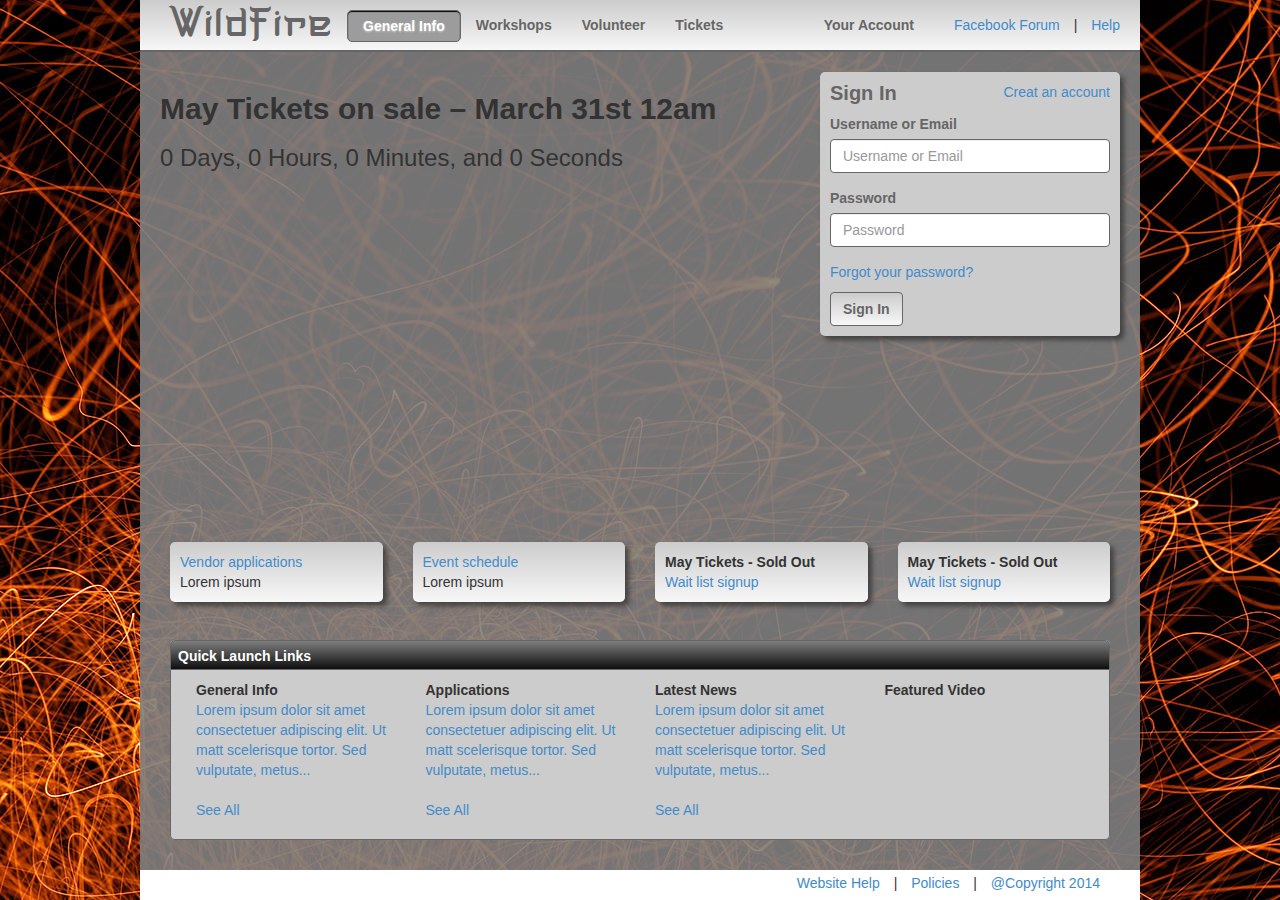
<file: index.html>
<!doctype html>
<!--[if lt IE 7]> <html class="no-js lt-ie9 lt-ie8 lt-ie7" lang="en"> <![endif]-->
<!--[if IE 7]>    <html class="no-js lt-ie9 lt-ie8" lang="en"> <![endif]-->
<!--[if IE 8]>    <html class="no-js lt-ie9" lang="en"> <![endif]-->
<!-- Consider adding a manifest.appcache: h5bp.com/d/Offline -->
<!--[if gt IE 8]><!--> <html class="no-js" lang="en"> <!--<![endif]-->
<head>
  <meta charset="utf-8">
  <meta http-equiv="X-UA-Compatible" content="IE=edge,chrome=1">
  <title>Wildfire</title>
  <meta name="description" content="">
  <meta name="viewport" content="width=device-width">
  <link rel="stylesheet" href="css/bootstrap.min.css">
  <link rel="stylesheet" href="css/datepicker.css">
  <link rel="stylesheet" href="css/style.css">
  <script src="js/libs/modernizr-2.5.3.min.js"></script>
</head>
<body>
  <!-- Prompt IE 6 users to install Chrome Frame. Remove this if you support IE 6.
       chromium.org/developers/how-tos/chrome-frame-getting-started -->
  <!--[if lt IE 7]><p class=chromeframe>Your browser is <em>ancient!</em> <a href="http://browsehappy.com/">Upgrade to a different browser</a> or <a href="http://www.google.com/chromeframe/?redirect=true">install Google Chrome Frame</a> to experience this site.</p><![endif]-->
  <div class="wrapper">
    <div class="content">
      <nav class="navbar navbar-default container" role="navigation">
        <div class="container">
          <a class="navbar-brand pulsor-text" href="#">WildFire</a>
          <ul class="nav navbar-nav">
            <li class="dropdown active">
              <a href="#" class="dropdown-toggle" data-toggle="dropdown" id="genInfo">General Info</a>
              <ul class="dropdown-menu gen-info">
                <li id="genInfoContent"></li>
              </ul>
            </li>
            <li class="dropdown">
              <a href="#" class="dropdown-toggle" data-toggle="dropdown" id="workShops">Workshops</a>
              <ul class="dropdown-menu workshops">
                <li id="workShopsContent"></li>
              </ul>
            </li>
            <li class="dropdown">
              <a href="#" class="dropdown-toggle" data-toggle="dropdown" id="volunteer">Volunteer</a>
              <ul class="dropdown-menu volunteer">
                <li id="volunteerContent"></li>
              </ul>
            </li>
            <li class="dropdown">
              <a href="#" class="dropdown-toggle" data-toggle="dropdown" id="tickets">Tickets</a>
              <ul class="dropdown-menu tickets pull-right">
                <li id="ticketsContent"></li>
              </ul>
            </li>
          </ul>
          <div class="pull-right help-links">
            <ul class="top-links">
              <li><a href="#">Facebook Forum</a></li>
              <li>|</li>
              <li><a href="#">Help</a></li>
            </ul>
          </div>
          <ul class="nav navbar-nav navbar-right">
            <li><a href="#">Your Account</a></li>
          </ul>
        </div>
      </nav>
      <div class="body-content container">
        <div class="row">
          <div class="col-xs-8">
            <h2><strong>May Tickets on sale – March 31st 12am</strong></h2>
            <h3 id="countDown"></h3>
          </div>
          <div class="col-xs-4">
            <div class="log-in">
              <div class="log-in-head">
                <h1>Sign In</h1>
                <span class="log-in-create"><a href="#">Creat an account</a></span>
              </div>
              <div class="log-in-body">
                <form role="form" id="logIn">
                  <div class="form-group">
                    <label for="userName">Username or Email</label>
                    <input type="text" class="form-control" id="userName" placeholder="Username or Email">
                  </div>
                  <div class="form-group">
                    <label for="password">Password</label>
                    <input type="text" class="form-control" id="password" placeholder="Password">
                  </div>
                  <a href="#" class="forgot">Forgot your password?</a>
                  <button type="submit" class="btn btn-primary">Sign In</button>
                </form>
              </div>
            </div>
          </div>
        </div>
      </div>
    </div>
    <div class="push"></div>
  </div>
  <div class="footer1 container">
    <div class="col-xs-3">
      <div class="footer-info" id="footerInfo1">
        <div id="footerInfo1Con">
          <a class="new-line" href="#">Vendor applications</a>
          Lorem ipsum
        </div>
      </div>
    </div>
    <div class="col-xs-3">
      <div class="footer-info" id="footerInfo2">
        <div id="footerInfo2Con">
          <a class="new-line" href="#">Event schedule</a>
          Lorem ipsum
        </div>
      </div>
    </div>
    <div class="col-xs-3">
      <div class="footer-info" id="footerInfo3">
        <div id="footerInfo3Con">
          <span class="bold">May Tickets - Sold Out</span>
          <a class="new-line" href="#">Wait list signup</a>
        </div>
      </div>
    </div>
    <div class="col-xs-3 last-col">
      <div class="footer-info" id="footerInfo4">
        <div id="footerInfo4Con">
          <span class="bold">May Tickets - Sold Out</span>
          <a class="new-line" href="#">Wait list signup</a>
        </div>
      </div>
    </div>
  </div>
  <div class="footer2 container">
    <div class="quick-launch">
      <div class="quick-header">Quick Launch Links</div>
      <div class="quick-body">
        <div class="col-xs-3">
          <span class="new-line bold">General Info</span>
          <a href="#" class="new-line">Lorem ipsum dolor sit amet consectetuer adipiscing elit. Ut matt scelerisque tortor. Sed vulputate, metus...</a>
          <br />
          <a href="#">See All</a>
        </div>
        <div class="col-xs-3">
          <span class="new-line bold">Applications</span>
          <a href="#" class="new-line">Lorem ipsum dolor sit amet consectetuer adipiscing elit. Ut matt scelerisque tortor. Sed vulputate, metus...</a>
          <br />
          <a href="#">See All</a>
        </div>
        <div class="col-xs-3">
          <span class="new-line bold">Latest News</span>
          <a href="#" class="new-line">Lorem ipsum dolor sit amet consectetuer adipiscing elit. Ut matt scelerisque tortor. Sed vulputate, metus...</a>
          <br />
          <a href="#">See All</a>
        </div>
        <div class="col-xs-3">
          <span class="new-line bold">Featured Video</span>
          <iframe width="210" height="128" src="//www.youtube.com/embed/BImjqCcGTEU" frameborder="0" allowfullscreen></iframe>
        </div>
      </div>
    </div>
  </div>
  <div class="footer3 container">
    <div class="pull-right">
      <ul class="footer-links">
        <li><a href="#">Website Help</a></li>
        <li>|</li>
        <li><a href="#">Policies</a></li>
        <li>|</li>
        <li><a href="#">@Copyright 2014</a></li>
      </ul>
    </div>
	</div>
  <script src="js/jquery-1.11.0.min.js"></script>
  <script src="js/jquery.plugin.min.js"></script>
  <script src="js/bootstrap.min.js"></script>
  <script src="js/bootstrap-datepicker.js"></script>
  <script src="js/jquery.countdown.min.js"></script>
  <script src="js/jquery-ui-1.10.4.custom.min.js"></script>
  <script src="js/plugins.js"></script>
  <script src="js/script.js"></script>
  <script src="js/home.js"></script>
</body>
</html>
</file>
<file: css/style.css>
/*Globals*/

label
{
  color: #666
}

.bold
{
  font-weight: bold
}

.btn-primary
{
  color: #666;
  font-weight: bold;
  background: rgb(204,204,204); /* Old browsers */
  /* IE9 SVG, needs conditional override of 'filter' to 'none' */
  background: url([data-uri]);
  background: -moz-linear-gradient(top,  rgba(204,204,204,1) 0%, rgba(247,247,247,1) 100%); /* FF3.6+ */
  background: -webkit-gradient(linear, left top, left bottom, color-stop(0%,rgba(204,204,204,1)), color-stop(100%,rgba(247,247,247,1))); /* Chrome,Safari4+ */
  background: -webkit-linear-gradient(top,  rgba(204,204,204,1) 0%,rgba(247,247,247,1) 100%); /* Chrome10+,Safari5.1+ */
  background: -o-linear-gradient(top,  rgba(204,204,204,1) 0%,rgba(247,247,247,1) 100%); /* Opera 11.10+ */
  background: -ms-linear-gradient(top,  rgba(204,204,204,1) 0%,rgba(247,247,247,1) 100%); /* IE10+ */
  background: linear-gradient(to bottom,  rgba(204,204,204,1) 0%,rgba(247,247,247,1) 100%); /* W3C */
  filter: progid:DXImageTransform.Microsoft.gradient( startColorstr='#cccccc', endColorstr='#f7f7f7',GradientType=0 ); /* IE6-8 */
  border: 1px solid #666
}

.btn-primary:hover, .btn-primary:focus, .btn-primary:active, .btn-primary.active, .open .dropdown-toggle.btn-primary
{
  border: 1px solid #666;
  color: #666;
  font-weight: bold;
  background: rgb(204,204,204); /* Old browsers */
  /* IE9 SVG, needs conditional override of 'filter' to 'none' */
  background: url([data-uri]);
  background: -moz-linear-gradient(top,  rgba(204,204,204,1) 0%, rgba(247,247,247,1) 100%); /* FF3.6+ */
  background: -webkit-gradient(linear, left top, left bottom, color-stop(0%,rgba(204,204,204,1)), color-stop(100%,rgba(247,247,247,1))); /* Chrome,Safari4+ */
  background: -webkit-linear-gradient(top,  rgba(204,204,204,1) 0%,rgba(247,247,247,1) 100%); /* Chrome10+,Safari5.1+ */
  background: -o-linear-gradient(top,  rgba(204,204,204,1) 0%,rgba(247,247,247,1) 100%); /* Opera 11.10+ */
  background: -ms-linear-gradient(top,  rgba(204,204,204,1) 0%,rgba(247,247,247,1) 100%); /* IE10+ */
  background: linear-gradient(to bottom,  rgba(204,204,204,1) 0%,rgba(247,247,247,1) 100%); /* W3C */
  filter: progid:DXImageTransform.Microsoft.gradient( startColorstr='#cccccc', endColorstr='#f7f7f7',GradientType=0 ); /* IE6-8 */
  box-shadow: 0 0 7px #f4690a;
}

.form-group input
{
  border: 1px solid #666
}

/*Sets custom fonts*/

@font-face
{
font-family: musicWarrior;
src: url('../fonts/Music Warrior.ttf');
}

@font-face {
 font-family: musicWarrior;
 src: url("../fonts/Music_Warrior.eot")
}


/*Overall Layout*/

*
{
	margin: 0;
}

html, body
{
	height: 100%;
  min-height: 800px
}

body
{
  background: url('../img/Campfire_and_sparks_in_Anttoora_3.jpg') no-repeat #000;
  overflow: auto;
}

.wrapper 
{
  min-width: 1000px;
  max-width: 1000px;
	min-height: 100%;
	height: auto !important;
	height: 100%;
	margin: 0 auto -358px; /* the bottom margin is the negative value of the footers' height */
}

.container
{
  width: 1000px !important;
}

.push
{
	height: 358px; /* .push must be the same height as combibed footer heights */
}

.footer1
{
  height: 78px;
  max-width: 1000px;
  margin: 0 auto !important;
  background: rgba(128, 128, 128, 0.9);
}

.footer2
{
  height: 250px;
  max-width: 1000px;
  margin: 0 auto !important;
  background: rgba(128, 128, 128, 0.9);
  padding: 20px
}

.quick-launch
{
  margin-left: 10px;
  margin-right: 10px;
  background: #ccc;
  -webkit-border-radius: 5px;
  -moz-border-radius: 5px;
  border-radius: 5px;
  display: block;
}

.quick-launch .quick-header
{
  color: #fff;
  font-weight: bold;
  border: 1px solid #666;
  padding: 5px 7px;
  -webkit-border-top-left-radius: 5px;
  -webkit-border-top-right-radius: 5px;
  -moz-border-radius-topleft: 5px;
  -moz-border-radius-topright: 5px;
  border-top-left-radius: 5px;
  border-top-right-radius: 5px;
  height: 30px;
  background: #7d7e7d; /* Old browsers */
  background: -moz-linear-gradient(top,  #7d7e7d 0%, #0e0e0e 100%); /* FF3.6+ */
  background: -webkit-gradient(linear, left top, left bottom, color-stop(0%,#7d7e7d), color-stop(100%,#0e0e0e)); /* Chrome,Safari4+ */
  background: -webkit-linear-gradient(top,  #7d7e7d 0%,#0e0e0e 100%); /* Chrome10+,Safari5.1+ */
  background: -o-linear-gradient(top,  #7d7e7d 0%,#0e0e0e 100%); /* Opera 11.10+ */
  background: -ms-linear-gradient(top,  #7d7e7d 0%,#0e0e0e 100%); /* IE10+ */
  background: linear-gradient(to bottom,  #7d7e7d 0%,#0e0e0e 100%); /* W3C */
  filter: progid:DXImageTransform.Microsoft.gradient( startColorstr='#7d7e7d', endColorstr='#0e0e0e',GradientType=0 ); /* IE6-9 */
}

.quick-launch .quick-body
{
  height: 170px;
  display: block;
  position: relative;
  padding: 10px;
  border: 1px solid #666;
  border-top: 0;
  -webkit-border-bottom-left-radius: 5px;
  -webkit-border-bottom-right-radius: 5px;
  -moz-border-radius-bottomleft: 5px;
  -moz-border-radius-bottomright: 5px;
  border-bottom-left-radius: 5px;
  border-bottom-right-radius: 5px;
}

.footer3
{
  height: 30px;
  max-width: 1000px;
  margin: 0 auto !important;
  background-color: #fff
}

.body-content
{
  background: rgba(128, 128, 128, 0.9);
  padding: 20px
}

.top-links, .footer-links
{
  list-style: none;
  margin-bottom: 0
}

.top-links li, .footer-links li
{
  display: inline-block;
  padding: 3px 10px 0 0
}

.top-links li:last-child
{
  padding-right: 0
}

.footer-links li:last-child
{
  padding-right: 25px
}

.help-links
{
  margin-top: 12px;
  margin-right:20px
}

/*Navbar*/

.navbar
{
  margin-bottom: 0;
  padding-bottom: 0;
  background: rgb(204,204,204); /* Old browsers */
  /* IE9 SVG, needs conditional override of 'filter' to 'none' */
  background: url([data-uri]);
  background: -moz-linear-gradient(top,  rgba(204,204,204,1) 0%, rgba(247,247,247,1) 100%); /* FF3.6+ */
  background: -webkit-gradient(linear, left top, left bottom, color-stop(0%,rgba(204,204,204,1)), color-stop(100%,rgba(247,247,247,1))); /* Chrome,Safari4+ */
  background: -webkit-linear-gradient(top,  rgba(204,204,204,1) 0%,rgba(247,247,247,1) 100%); /* Chrome10+,Safari5.1+ */
  background: -o-linear-gradient(top,  rgba(204,204,204,1) 0%,rgba(247,247,247,1) 100%); /* Opera 11.10+ */
  background: -ms-linear-gradient(top,  rgba(204,204,204,1) 0%,rgba(247,247,247,1) 100%); /* IE10+ */
  background: linear-gradient(to bottom,  rgba(204,204,204,1) 0%,rgba(247,247,247,1) 100%); /* W3C */
  filter: progid:DXImageTransform.Microsoft.gradient( startColorstr='#cccccc', endColorstr='#f7f7f7',GradientType=0 ); /* IE6-8 */
  border-radius: 0;
  border: 2px solid #666;
  border-top: 0;
  border-left: 0;
  border-right: 0
}

.navbar-collapse
{
  display: block !important;
  height: auto !important;
  padding-bottom: 0;
  overflow: visible !important;
}

.container .navbar-header,
.container .navbar-collapse 
{
  margin-right: 0;
  margin-left: 0;
}

.navbar-header 
{
  float: left;
}

.navbar-nav {
  float: left;
  margin: 0;
}
.navbar-nav > li {
  float: left;
}
.navbar-nav > li > a {
  padding: 15px;
}

/* Redeclare since we override the float above */
.navbar-nav.navbar-right {
  float: right;
  margin-right: 20px
}

.navbar-default .navbar-nav>li>a {
color: #666;
}

.nav > li > a 
{
  position: relative;
  display: block;
  font-weight: bold;
  color: #666;
}

.navbar-default .navbar-nav>li>a:hover, .navbar-default .navbar-nav>li>a:focus 
{
  color: #666;
  background-color: transparent;
  text-shadow: 0 0 7px #f4690a;
}

/*Sets active navbar link style*/

.navbar-default .navbar-nav>.active>a, .navbar-default .navbar-nav>.active>a:hover, .navbar-default .navbar-nav>.active>a:focus
{
  color: #fff;
  background-color: #9c9c9c;
  border: 1px solid #666;
  margin-top: 10px;
  padding-top: 5px;
  padding-bottom: 5px;
  -webkit-border-radius: 5px;
  -moz-border-radius: 5px;
  border-radius: 5px;
  box-shadow: inset 0 1px 1px #000;
  -moz-box-shadow: inset 0 1px 1px #000;
  -webkit-box-shadow: inset 0 1px 1px #000;
  text-shadow: 0 1px 2px #ccc;
}

.nav
{
  border-radius: 0
}

/*Sets style of site logo*/

.navbar-brand
{
  font-family: musicWarrior;
  font-size: 40px;
}

.navbar-default .navbar-brand
{
  color:  #666666
}

.navbar-default .navbar-brand:hover, .navbar-default .navbar-brand:focus
{
  color:  #666666;
  background-color: transparent;
}

/*Nav Dropdown menus*/

ul.nav li.dropdown:hover > ul.dropdown-menu {
  display: block; /*Sets dropdown menu toggle to hover. Toggle on click still enabled, so tablets and phones should work*/
}

.pop-link-list
{
  list-style: none;
  margin: 0;
  padding: 0
}

.pop-link-list li
{
  padding-left: 0;
  margin-left: 0
}

.pop-link-list li:first-child
{
  padding-top: 5px
}

.pop-link-list li:last-child
{
  padding-bottom: 10px
}

.pop-table td
{
  width: 200px;
  vertical-align: top
}

.pop-table span
{
  font-weight: bold
}

/*Sets top border radii of dropdown menus*/
.navbar-nav>li>.dropdown-menu 
{
  margin-top: 0;
  border-top-right-radius: 5px;
  border-top-left-radius: 5px;
}

/*These set the width of the nav drop down menus. Adjust as needed*/

.gen-info
{
  width: 600px;
  padding: 5px;
}

.workshops
{
  width: 600px;
  padding: 5px;
}

.volunteer
{
  width: 600px;
  padding: 5px;
}

.tickets
{
  width: 600px;
  padding: 5px;
}

/*Log in window*/

.log-in
{
  background: #ccc;
  -webkit-box-shadow: 4px 4px 5px 0px rgba(50, 50, 50, 0.75);
  -moz-box-shadow:    4px 4px 5px 0px rgba(50, 50, 50, 0.75);
  box-shadow:         4px 4px 5px 0px rgba(50, 50, 50, 0.75);
  -webkit-border-radius: 5px;
  -moz-border-radius: 5px;
  border-radius: 5px;
  padding: 10px;
  display: block
}

.log-in .log-in-head
{
  padding-bottom: 10px
}

.log-in .log-in-body
{
  clear: both;
  padding-top: 10px;
  display: block;
  position: relative;
} 

.log-in h1
{
  position: relative;
  margin: 0;
  color: #666;
  font-weight: bold;
  font-size: 20px;
  float: left
}

.log-in-create
{
  position: relative;
  float: right
}

.forgot
{
  display: block;
  clear: both;
  margin-bottom: 10px
}

/*Footer info*/

.footer-info
{
  -webkit-border-radius: 5px;
  -moz-border-radius: 5px;
  border-radius: 5px;
  padding: 10px;
  display: block;
  -webkit-box-shadow: 4px 4px 5px 0px rgba(50, 50, 50, 0.75);
  -moz-box-shadow:    4px 4px 5px 0px rgba(50, 50, 50, 0.75);
  box-shadow:         4px 4px 5px 0px rgba(50, 50, 50, 0.75);
  background: rgb(204,204,204); /* Old browsers */
  /* IE9 SVG, needs conditional override of 'filter' to 'none' */
  background: url([data-uri]);
  background: -moz-linear-gradient(top,  rgba(204,204,204,1) 0%, rgba(247,247,247,1) 100%); /* FF3.6+ */
  background: -webkit-gradient(linear, left top, left bottom, color-stop(0%,rgba(204,204,204,1)), color-stop(100%,rgba(247,247,247,1))); /* Chrome,Safari4+ */
  background: -webkit-linear-gradient(top,  rgba(204,204,204,1) 0%,rgba(247,247,247,1) 100%); /* Chrome10+,Safari5.1+ */
  background: -o-linear-gradient(top,  rgba(204,204,204,1) 0%,rgba(247,247,247,1) 100%); /* Opera 11.10+ */
  background: -ms-linear-gradient(top,  rgba(204,204,204,1) 0%,rgba(247,247,247,1) 100%); /* IE10+ */
  background: linear-gradient(to bottom,  rgba(204,204,204,1) 0%,rgba(247,247,247,1) 100%); /* W3C */
  filter: progid:DXImageTransform.Microsoft.gradient( startColorstr='#cccccc', endColorstr='#f7f7f7',GradientType=0 ); /* IE6-8 */
  z-index: -1;
}

.new-line
{
  display: block;
  clear: both
}

.footer-info-hover
{
  height: 120px;
  margin-top: -60px;
  width: 400px;
  z-index: 1000;
  position: relative;
}

.footer-info-hover-last
{
  height: 120px;
  margin-top: -60px;
  margin-left: -180px;
  width: 400px;
  z-index: 1000;
  position: relative;
}

.pulsor-text:hover
{
  -webkit-animation: pusate-text 1s infinite alternate;
  -moz-animation: pusate-text 1s infinite alternate;
  -animation: pusate-text 1s infinite alternate;
}

.pulsor:hover {
  -webkit-animation: pusate 1s infinite alternate;
  -moz-animation: pusate 1s infinite alternate;
  -animation: pusate 1s infinite alternate;

}
@-webkit-keyframes pusate {
    from { box-shadow: 0 0 10px #333; }
    to { box-shadow: 0 0 20px #f4690a; }
}
@-moz-keyframes pusate {
    from { box-shadow: 0 0 10px #333; }
    to { box-shadow: 0 0 20px #f4690a; }
}
@keyframes pusate {
    from { box-shadow: 0 0 10px #333; }
    to { box-shadow: 0 0 20px #f4690a; }
}

@-webkit-keyframes pusate-text {
    from { text-shadow: 0 0 0 #f4690a; }
    to { text-shadow: 0 0 10px #f4690a; }
}
@-moz-keyframes pusate-text {
    from { text-shadow: 0 0 0 #f4690a; }
    to { text-shadow: 0 0 10px #f4690a; }
}
@keyframes pusate-text {
    from { text-shadow: 0 0 0 #f4690a; }
    to { text-shadow: 0 0 10px #f4690a; }
}
</file>
<file: css/datepicker.css>
/*!
 * Datepicker for Bootstrap
 *
 * Copyright 2012 Stefan Petre
 * Improvements by Andrew Rowls
 * Licensed under the Apache License v2.0
 * http://www.apache.org/licenses/LICENSE-2.0
 *
 */
.datepicker {
  padding: 4px;
  -webkit-border-radius: 4px;
  -moz-border-radius: 4px;
  border-radius: 4px;
  direction: ltr;
  /*.dow {
		border-top: 1px solid #ddd !important;
	}*/
}
.datepicker-inline {
  width: 220px;
}
.datepicker.datepicker-rtl {
  direction: rtl;
}
.datepicker.datepicker-rtl table tr td span {
  float: right;
}
.datepicker-dropdown {
  top: 0;
  left: 0;
}
.datepicker-dropdown:before {
  content: '';
  display: inline-block;
  border-left: 7px solid transparent;
  border-right: 7px solid transparent;
  border-bottom: 7px solid #ccc;
  border-top: 0;
  border-bottom-color: rgba(0, 0, 0, 0.2);
  position: absolute;
}
.datepicker-dropdown:after {
  content: '';
  display: inline-block;
  border-left: 6px solid transparent;
  border-right: 6px solid transparent;
  border-bottom: 6px solid #ffffff;
  border-top: 0;
  position: absolute;
}
.datepicker-dropdown.datepicker-orient-left:before {
  left: 6px;
}
.datepicker-dropdown.datepicker-orient-left:after {
  left: 7px;
}
.datepicker-dropdown.datepicker-orient-right:before {
  right: 6px;
}
.datepicker-dropdown.datepicker-orient-right:after {
  right: 7px;
}
.datepicker-dropdown.datepicker-orient-top:before {
  top: -7px;
}
.datepicker-dropdown.datepicker-orient-top:after {
  top: -6px;
}
.datepicker-dropdown.datepicker-orient-bottom:before {
  bottom: -7px;
  border-bottom: 0;
  border-top: 7px solid #999;
}
.datepicker-dropdown.datepicker-orient-bottom:after {
  bottom: -6px;
  border-bottom: 0;
  border-top: 6px solid #ffffff;
}
.datepicker > div {
  display: none;
}
.datepicker.days div.datepicker-days {
  display: block;
}
.datepicker.months div.datepicker-months {
  display: block;
}
.datepicker.years div.datepicker-years {
  display: block;
}
.datepicker table {
  margin: 0;
  -webkit-touch-callout: none;
  -webkit-user-select: none;
  -khtml-user-select: none;
  -moz-user-select: none;
  -ms-user-select: none;
  user-select: none;
}
.datepicker td,
.datepicker th {
  text-align: center;
  width: 20px;
  height: 20px;
  -webkit-border-radius: 4px;
  -moz-border-radius: 4px;
  border-radius: 4px;
  border: none;
}
.table-striped .datepicker table tr td,
.table-striped .datepicker table tr th {
  background-color: transparent;
}
.datepicker table tr td.day:hover,
.datepicker table tr td.day.focused {
  background: #eeeeee;
  cursor: pointer;
}
.datepicker table tr td.old,
.datepicker table tr td.new {
  color: #999999;
}
.datepicker table tr td.disabled,
.datepicker table tr td.disabled:hover {
  background: none;
  color: #999999;
  cursor: default;
}
.datepicker table tr td.today,
.datepicker table tr td.today:hover,
.datepicker table tr td.today.disabled,
.datepicker table tr td.today.disabled:hover {
  background-color: #fde19a;
  background-image: -moz-linear-gradient(top, #fdd49a, #fdf59a);
  background-image: -ms-linear-gradient(top, #fdd49a, #fdf59a);
  background-image: -webkit-gradient(linear, 0 0, 0 100%, from(#fdd49a), to(#fdf59a));
  background-image: -webkit-linear-gradient(top, #fdd49a, #fdf59a);
  background-image: -o-linear-gradient(top, #fdd49a, #fdf59a);
  background-image: linear-gradient(top, #fdd49a, #fdf59a);
  background-repeat: repeat-x;
  filter: progid:DXImageTransform.Microsoft.gradient(startColorstr='#fdd49a', endColorstr='#fdf59a', GradientType=0);
  border-color: #fdf59a #fdf59a #fbed50;
  border-color: rgba(0, 0, 0, 0.1) rgba(0, 0, 0, 0.1) rgba(0, 0, 0, 0.25);
  filter: progid:DXImageTransform.Microsoft.gradient(enabled=false);
  color: #000;
}
.datepicker table tr td.today:hover,
.datepicker table tr td.today:hover:hover,
.datepicker table tr td.today.disabled:hover,
.datepicker table tr td.today.disabled:hover:hover,
.datepicker table tr td.today:active,
.datepicker table tr td.today:hover:active,
.datepicker table tr td.today.disabled:active,
.datepicker table tr td.today.disabled:hover:active,
.datepicker table tr td.today.active,
.datepicker table tr td.today:hover.active,
.datepicker table tr td.today.disabled.active,
.datepicker table tr td.today.disabled:hover.active,
.datepicker table tr td.today.disabled,
.datepicker table tr td.today:hover.disabled,
.datepicker table tr td.today.disabled.disabled,
.datepicker table tr td.today.disabled:hover.disabled,
.datepicker table tr td.today[disabled],
.datepicker table tr td.today:hover[disabled],
.datepicker table tr td.today.disabled[disabled],
.datepicker table tr td.today.disabled:hover[disabled] {
  background-color: #fdf59a;
}
.datepicker table tr td.today:active,
.datepicker table tr td.today:hover:active,
.datepicker table tr td.today.disabled:active,
.datepicker table tr td.today.disabled:hover:active,
.datepicker table tr td.today.active,
.datepicker table tr td.today:hover.active,
.datepicker table tr td.today.disabled.active,
.datepicker table tr td.today.disabled:hover.active {
  background-color: #fbf069 \9;
}
.datepicker table tr td.today:hover:hover {
  color: #000;
}
.datepicker table tr td.today.active:hover {
  color: #fff;
}
.datepicker table tr td.range,
.datepicker table tr td.range:hover,
.datepicker table tr td.range.disabled,
.datepicker table tr td.range.disabled:hover {
  background: #eeeeee;
  -webkit-border-radius: 0;
  -moz-border-radius: 0;
  border-radius: 0;
}
.datepicker table tr td.range.today,
.datepicker table tr td.range.today:hover,
.datepicker table tr td.range.today.disabled,
.datepicker table tr td.range.today.disabled:hover {
  background-color: #f3d17a;
  background-image: -moz-linear-gradient(top, #f3c17a, #f3e97a);
  background-image: -ms-linear-gradient(top, #f3c17a, #f3e97a);
  background-image: -webkit-gradient(linear, 0 0, 0 100%, from(#f3c17a), to(#f3e97a));
  background-image: -webkit-linear-gradient(top, #f3c17a, #f3e97a);
  background-image: -o-linear-gradient(top, #f3c17a, #f3e97a);
  background-image: linear-gradient(top, #f3c17a, #f3e97a);
  background-repeat: repeat-x;
  filter: progid:DXImageTransform.Microsoft.gradient(startColorstr='#f3c17a', endColorstr='#f3e97a', GradientType=0);
  border-color: #f3e97a #f3e97a #edde34;
  border-color: rgba(0, 0, 0, 0.1) rgba(0, 0, 0, 0.1) rgba(0, 0, 0, 0.25);
  filter: progid:DXImageTransform.Microsoft.gradient(enabled=false);
  -webkit-border-radius: 0;
  -moz-border-radius: 0;
  border-radius: 0;
}
.datepicker table tr td.range.today:hover,
.datepicker table tr td.range.today:hover:hover,
.datepicker table tr td.range.today.disabled:hover,
.datepicker table tr td.range.today.disabled:hover:hover,
.datepicker table tr td.range.today:active,
.datepicker table tr td.range.today:hover:active,
.datepicker table tr td.range.today.disabled:active,
.datepicker table tr td.range.today.disabled:hover:active,
.datepicker table tr td.range.today.active,
.datepicker table tr td.range.today:hover.active,
.datepicker table tr td.range.today.disabled.active,
.datepicker table tr td.range.today.disabled:hover.active,
.datepicker table tr td.range.today.disabled,
.datepicker table tr td.range.today:hover.disabled,
.datepicker table tr td.range.today.disabled.disabled,
.datepicker table tr td.range.today.disabled:hover.disabled,
.datepicker table tr td.range.today[disabled],
.datepicker table tr td.range.today:hover[disabled],
.datepicker table tr td.range.today.disabled[disabled],
.datepicker table tr td.range.today.disabled:hover[disabled] {
  background-color: #f3e97a;
}
.datepicker table tr td.range.today:active,
.datepicker table tr td.range.today:hover:active,
.datepicker table tr td.range.today.disabled:active,
.datepicker table tr td.range.today.disabled:hover:active,
.datepicker table tr td.range.today.active,
.datepicker table tr td.range.today:hover.active,
.datepicker table tr td.range.today.disabled.active,
.datepicker table tr td.range.today.disabled:hover.active {
  background-color: #efe24b \9;
}
.datepicker table tr td.selected,
.datepicker table tr td.selected:hover,
.datepicker table tr td.selected.disabled,
.datepicker table tr td.selected.disabled:hover {
  background-color: #9e9e9e;
  background-image: -moz-linear-gradient(top, #b3b3b3, #808080);
  background-image: -ms-linear-gradient(top, #b3b3b3, #808080);
  background-image: -webkit-gradient(linear, 0 0, 0 100%, from(#b3b3b3), to(#808080));
  background-image: -webkit-linear-gradient(top, #b3b3b3, #808080);
  background-image: -o-linear-gradient(top, #b3b3b3, #808080);
  background-image: linear-gradient(top, #b3b3b3, #808080);
  background-repeat: repeat-x;
  filter: progid:DXImageTransform.Microsoft.gradient(startColorstr='#b3b3b3', endColorstr='#808080', GradientType=0);
  border-color: #808080 #808080 #595959;
  border-color: rgba(0, 0, 0, 0.1) rgba(0, 0, 0, 0.1) rgba(0, 0, 0, 0.25);
  filter: progid:DXImageTransform.Microsoft.gradient(enabled=false);
  color: #fff;
  text-shadow: 0 -1px 0 rgba(0, 0, 0, 0.25);
}
.datepicker table tr td.selected:hover,
.datepicker table tr td.selected:hover:hover,
.datepicker table tr td.selected.disabled:hover,
.datepicker table tr td.selected.disabled:hover:hover,
.datepicker table tr td.selected:active,
.datepicker table tr td.selected:hover:active,
.datepicker table tr td.selected.disabled:active,
.datepicker table tr td.selected.disabled:hover:active,
.datepicker table tr td.selected.active,
.datepicker table tr td.selected:hover.active,
.datepicker table tr td.selected.disabled.active,
.datepicker table tr td.selected.disabled:hover.active,
.datepicker table tr td.selected.disabled,
.datepicker table tr td.selected:hover.disabled,
.datepicker table tr td.selected.disabled.disabled,
.datepicker table tr td.selected.disabled:hover.disabled,
.datepicker table tr td.selected[disabled],
.datepicker table tr td.selected:hover[disabled],
.datepicker table tr td.selected.disabled[disabled],
.datepicker table tr td.selected.disabled:hover[disabled] {
  background-color: #808080;
}
.datepicker table tr td.selected:active,
.datepicker table tr td.selected:hover:active,
.datepicker table tr td.selected.disabled:active,
.datepicker table tr td.selected.disabled:hover:active,
.datepicker table tr td.selected.active,
.datepicker table tr td.selected:hover.active,
.datepicker table tr td.selected.disabled.active,
.datepicker table tr td.selected.disabled:hover.active {
  background-color: #666666 \9;
}
.datepicker table tr td.active,
.datepicker table tr td.active:hover,
.datepicker table tr td.active.disabled,
.datepicker table tr td.active.disabled:hover {
  background-color: #006dcc;
  background-image: -moz-linear-gradient(top, #0088cc, #0044cc);
  background-image: -ms-linear-gradient(top, #0088cc, #0044cc);
  background-image: -webkit-gradient(linear, 0 0, 0 100%, from(#0088cc), to(#0044cc));
  background-image: -webkit-linear-gradient(top, #0088cc, #0044cc);
  background-image: -o-linear-gradient(top, #0088cc, #0044cc);
  background-image: linear-gradient(top, #0088cc, #0044cc);
  background-repeat: repeat-x;
  filter: progid:DXImageTransform.Microsoft.gradient(startColorstr='#0088cc', endColorstr='#0044cc', GradientType=0);
  border-color: #0044cc #0044cc #002a80;
  border-color: rgba(0, 0, 0, 0.1) rgba(0, 0, 0, 0.1) rgba(0, 0, 0, 0.25);
  filter: progid:DXImageTransform.Microsoft.gradient(enabled=false);
  color: #fff;
  text-shadow: 0 -1px 0 rgba(0, 0, 0, 0.25);
}
.datepicker table tr td.active:hover,
.datepicker table tr td.active:hover:hover,
.datepicker table tr td.active.disabled:hover,
.datepicker table tr td.active.disabled:hover:hover,
.datepicker table tr td.active:active,
.datepicker table tr td.active:hover:active,
.datepicker table tr td.active.disabled:active,
.datepicker table tr td.active.disabled:hover:active,
.datepicker table tr td.active.active,
.datepicker table tr td.active:hover.active,
.datepicker table tr td.active.disabled.active,
.datepicker table tr td.active.disabled:hover.active,
.datepicker table tr td.active.disabled,
.datepicker table tr td.active:hover.disabled,
.datepicker table tr td.active.disabled.disabled,
.datepicker table tr td.active.disabled:hover.disabled,
.datepicker table tr td.active[disabled],
.datepicker table tr td.active:hover[disabled],
.datepicker table tr td.active.disabled[disabled],
.datepicker table tr td.active.disabled:hover[disabled] {
  background-color: #0044cc;
}
.datepicker table tr td.active:active,
.datepicker table tr td.active:hover:active,
.datepicker table tr td.active.disabled:active,
.datepicker table tr td.active.disabled:hover:active,
.datepicker table tr td.active.active,
.datepicker table tr td.active:hover.active,
.datepicker table tr td.active.disabled.active,
.datepicker table tr td.active.disabled:hover.active {
  background-color: #003399 \9;
}
.datepicker table tr td span {
  display: block;
  width: 23%;
  height: 54px;
  line-height: 54px;
  float: left;
  margin: 1%;
  cursor: pointer;
  -webkit-border-radius: 4px;
  -moz-border-radius: 4px;
  border-radius: 4px;
}
.datepicker table tr td span:hover {
  background: #eeeeee;
}
.datepicker table tr td span.disabled,
.datepicker table tr td span.disabled:hover {
  background: none;
  color: #999999;
  cursor: default;
}
.datepicker table tr td span.active,
.datepicker table tr td span.active:hover,
.datepicker table tr td span.active.disabled,
.datepicker table tr td span.active.disabled:hover {
  background-color: #006dcc;
  background-image: -moz-linear-gradient(top, #0088cc, #0044cc);
  background-image: -ms-linear-gradient(top, #0088cc, #0044cc);
  background-image: -webkit-gradient(linear, 0 0, 0 100%, from(#0088cc), to(#0044cc));
  background-image: -webkit-linear-gradient(top, #0088cc, #0044cc);
  background-image: -o-linear-gradient(top, #0088cc, #0044cc);
  background-image: linear-gradient(top, #0088cc, #0044cc);
  background-repeat: repeat-x;
  filter: progid:DXImageTransform.Microsoft.gradient(startColorstr='#0088cc', endColorstr='#0044cc', GradientType=0);
  border-color: #0044cc #0044cc #002a80;
  border-color: rgba(0, 0, 0, 0.1) rgba(0, 0, 0, 0.1) rgba(0, 0, 0, 0.25);
  filter: progid:DXImageTransform.Microsoft.gradient(enabled=false);
  color: #fff;
  text-shadow: 0 -1px 0 rgba(0, 0, 0, 0.25);
}
.datepicker table tr td span.active:hover,
.datepicker table tr td span.active:hover:hover,
.datepicker table tr td span.active.disabled:hover,
.datepicker table tr td span.active.disabled:hover:hover,
.datepicker table tr td span.active:active,
.datepicker table tr td span.active:hover:active,
.datepicker table tr td span.active.disabled:active,
.datepicker table tr td span.active.disabled:hover:active,
.datepicker table tr td span.active.active,
.datepicker table tr td span.active:hover.active,
.datepicker table tr td span.active.disabled.active,
.datepicker table tr td span.active.disabled:hover.active,
.datepicker table tr td span.active.disabled,
.datepicker table tr td span.active:hover.disabled,
.datepicker table tr td span.active.disabled.disabled,
.datepicker table tr td span.active.disabled:hover.disabled,
.datepicker table tr td span.active[disabled],
.datepicker table tr td span.active:hover[disabled],
.datepicker table tr td span.active.disabled[disabled],
.datepicker table tr td span.active.disabled:hover[disabled] {
  background-color: #0044cc;
}
.datepicker table tr td span.active:active,
.datepicker table tr td span.active:hover:active,
.datepicker table tr td span.active.disabled:active,
.datepicker table tr td span.active.disabled:hover:active,
.datepicker table tr td span.active.active,
.datepicker table tr td span.active:hover.active,
.datepicker table tr td span.active.disabled.active,
.datepicker table tr td span.active.disabled:hover.active {
  background-color: #003399 \9;
}
.datepicker table tr td span.old,
.datepicker table tr td span.new {
  color: #999999;
}
.datepicker th.datepicker-switch {
  width: 145px;
}
.datepicker thead tr:first-child th,
.datepicker tfoot tr th {
  cursor: pointer;
}
.datepicker thead tr:first-child th:hover,
.datepicker tfoot tr th:hover {
  background: #eeeeee;
}
.datepicker .cw {
  font-size: 10px;
  width: 12px;
  padding: 0 2px 0 5px;
  vertical-align: middle;
}
.datepicker thead tr:first-child th.cw {
  cursor: default;
  background-color: transparent;
}
.input-append.date .add-on i,
.input-prepend.date .add-on i {
  cursor: pointer;
  width: 16px;
  height: 16px;
}
.input-daterange input {
  text-align: center;
}
.input-daterange input:first-child {
  -webkit-border-radius: 3px 0 0 3px;
  -moz-border-radius: 3px 0 0 3px;
  border-radius: 3px 0 0 3px;
}
.input-daterange input:last-child {
  -webkit-border-radius: 0 3px 3px 0;
  -moz-border-radius: 0 3px 3px 0;
  border-radius: 0 3px 3px 0;
}
.input-daterange .add-on {
  display: inline-block;
  width: auto;
  min-width: 16px;
  height: 20px;
  padding: 4px 5px;
  font-weight: normal;
  line-height: 20px;
  text-align: center;
  text-shadow: 0 1px 0 #ffffff;
  vertical-align: middle;
  background-color: #eeeeee;
  border: 1px solid #ccc;
  margin-left: -5px;
  margin-right: -5px;
}
.datepicker.dropdown-menu {
  position: absolute;
  top: 100%;
  left: 0;
  z-index: 1000;
  float: left;
  display: none;
  min-width: 160px;
  list-style: none;
  background-color: #ffffff;
  border: 1px solid #ccc;
  border: 1px solid rgba(0, 0, 0, 0.2);
  -webkit-border-radius: 5px;
  -moz-border-radius: 5px;
  border-radius: 5px;
  -webkit-box-shadow: 0 5px 10px rgba(0, 0, 0, 0.2);
  -moz-box-shadow: 0 5px 10px rgba(0, 0, 0, 0.2);
  box-shadow: 0 5px 10px rgba(0, 0, 0, 0.2);
  -webkit-background-clip: padding-box;
  -moz-background-clip: padding;
  background-clip: padding-box;
  *border-right-width: 2px;
  *border-bottom-width: 2px;
  color: #333333;
  font-family: "Helvetica Neue", Helvetica, Arial, sans-serif;
  font-size: 13px;
  line-height: 20px;
}
.datepicker.dropdown-menu th,
.datepicker.datepicker-inline th,
.datepicker.dropdown-menu td,
.datepicker.datepicker-inline td {
  padding: 4px 5px;
}
</file>
